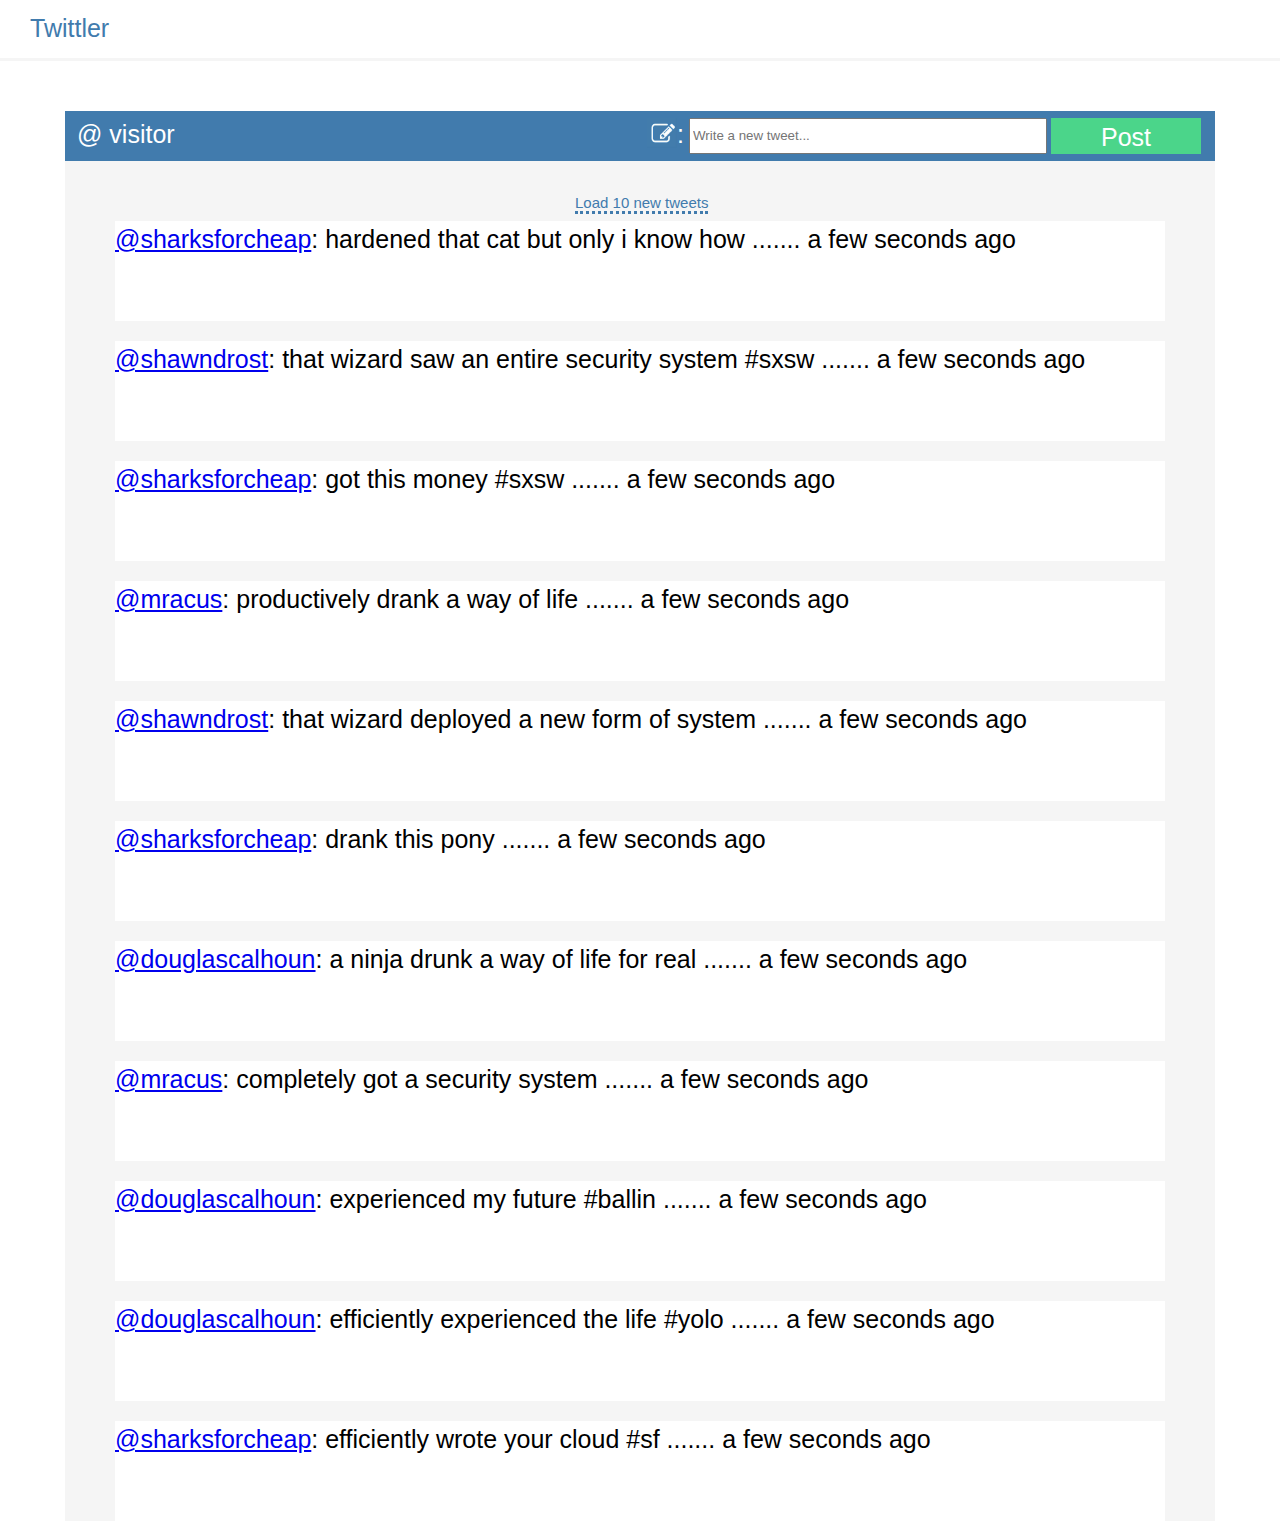
<file: index.html>
<!DOCTYPE html>
<html lang="eng">
  <head>
    <title>Twittler</title>
    <script src="jquery.js"></script>
    <script src="data_generator.js"></script>
    <script src="assets/moment.js"></script>
    <link rel="stylesheet" href="assets/main.css">
  </head>
  <body>
    <header>
      <h1 class="logo">
        <a>Twittler</a>
      </h1>
    </header>
    <section class="container">
      <div class="topbar">
        <span class="title">@ visitor</span>
        <div class="inputs">
          <a href="#" class="btn" tweet-maker-function-name="newTweet">Post</a>
          <input class="textbox" type="text" name="tweet" placeholder="Write a new tweet..."/>
          <span class="colon">:</span>
          <img src="assets/button.jpg" text=":">
        </div>
      </div>
      <a class="refresh" href="index.html">Load 10 new tweets</a>      
      <ul>
        <!-- append li here -->
      </ul>
    </section>
    <script   src="init.js"></script>
  </body>
</html>
</file>
<file: assets/main.css>
/* http://meyerweb.com/eric/tools/css/reset/ 
   v2.0 | 20110126
   License: none (public domain)
*/

/* Normalization */

html, body, div, span, applet, object, iframe,
h1, h2, h3, h4, h5, h6, p, blockquote, pre,
a, abbr, acronym, address, big, cite, code,
del, dfn, em, img, ins, kbd, q, s, samp,
small, strike, strong, sub, sup, tt, var,
b, u, i, center,
dl, dt, dd, ol, ul, li,
fieldset, form, label, legend,
table, caption, tbody, tfoot, thead, tr, th, td,
article, aside, canvas, details, embed, 
figure, figcaption, footer, header, hgroup, 
menu, nav, output, ruby, section, summary,
time, mark, audio, video {
	margin: 0;
	padding: 0;
	border: 0;
	font-size: 100%;
	font: inherit;
	vertical-align: baseline;
}
/* HTML5 display-role reset for older browsers */
article, aside, details, figcaption, figure, 
footer, header, hgroup, menu, nav, section {
	display: block;
}
body {
	line-height: 1;
}
ol, ul {
	list-style: none;
}
blockquote, q {
	quotes: none;
}
blockquote:before, blockquote:after,
q:before, q:after {
	content: '';
	content: none;
}
table {
	border-collapse: collapse;
	border-spacing: 0;
}




/* Header */

.logo {
	padding: 10px 30px;
	color: #417BAD;
	border-style: solid;
	border-bottom: medium solid #F5F5F5;
}

/* Body */

body, html{
  height:100%;
}

body {
	font: normal normal lighter 25px/1.5em arial, serif, sans-serif;	
}

.container {
	display: block;
	width: 1150px;
	margin: 50px auto;
	background-color: #F5F5F5;
}

/* Topbar */

.topbar {
  height:40px;
  background-color: #417BAD;
  padding:5px 12px;
}

.title, .colon {
	float: left;
	color: white;
}

.btn, .textbox, img, .colon {
	float: right;
	height: 30px;
	margin: 2px;
}

.btn {
	width: 150px;
	background-color: #4BD58A;
	color: white;
	text-decoration: none;
	text-align: center;
	padding-top: 1px;
	padding-bottom: 5px;
}

.textbox {
	width: 350px;
	margin-left: 0;
	font-weight: 20px;
}

img {
	margin-right: 0;
}

.colon {
	margin: 0 5px 0 0;
}

/* Reload */

.refresh {
	position: relative;
	top: 20px;
	left: 510px;
	border-bottom: 3px dotted #417BAD;
	text-decoration: none;
	color: #417BAD;
	font-size: 60%;
}

/* Tweets */

.tweets {
	display: block;
	margin: 20px 50px;
	height: 100px;
	background-color: white;
}
</file>
